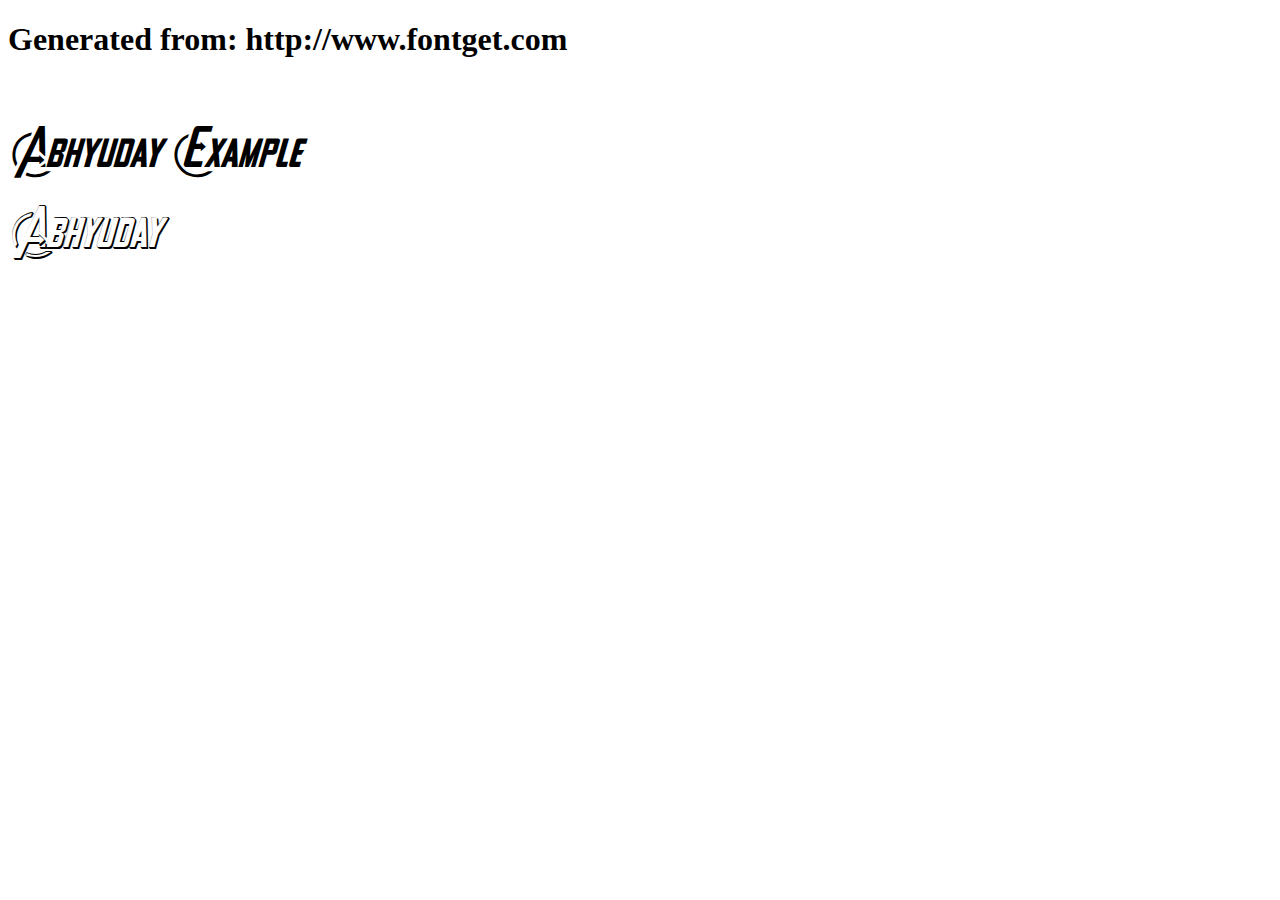
<file: deadpool/avengers_woff/index.html>
<!DOCTYPE html>
<html xmlns="http://www.w3.org/1999/xhtml">
<head>
    <meta http-equiv="Content-Type" content="text/html; charset=utf-8"/>
    <link rel="stylesheet" type="text/css"
          href="style.css"/>
</head>

<body>

<h1>Generated from: http://www.fontget.com</h1><br/>
<h1 style="font-family:'Avengers.ttf';font-weight:normal;font-size:42px">Abhyuday Example</h1>
<h1 style="font-family:'Avengers 3D.ttf';font-weight:normal;font-size:42px">Abhyuday</h1>


</body>
</html>
</file>
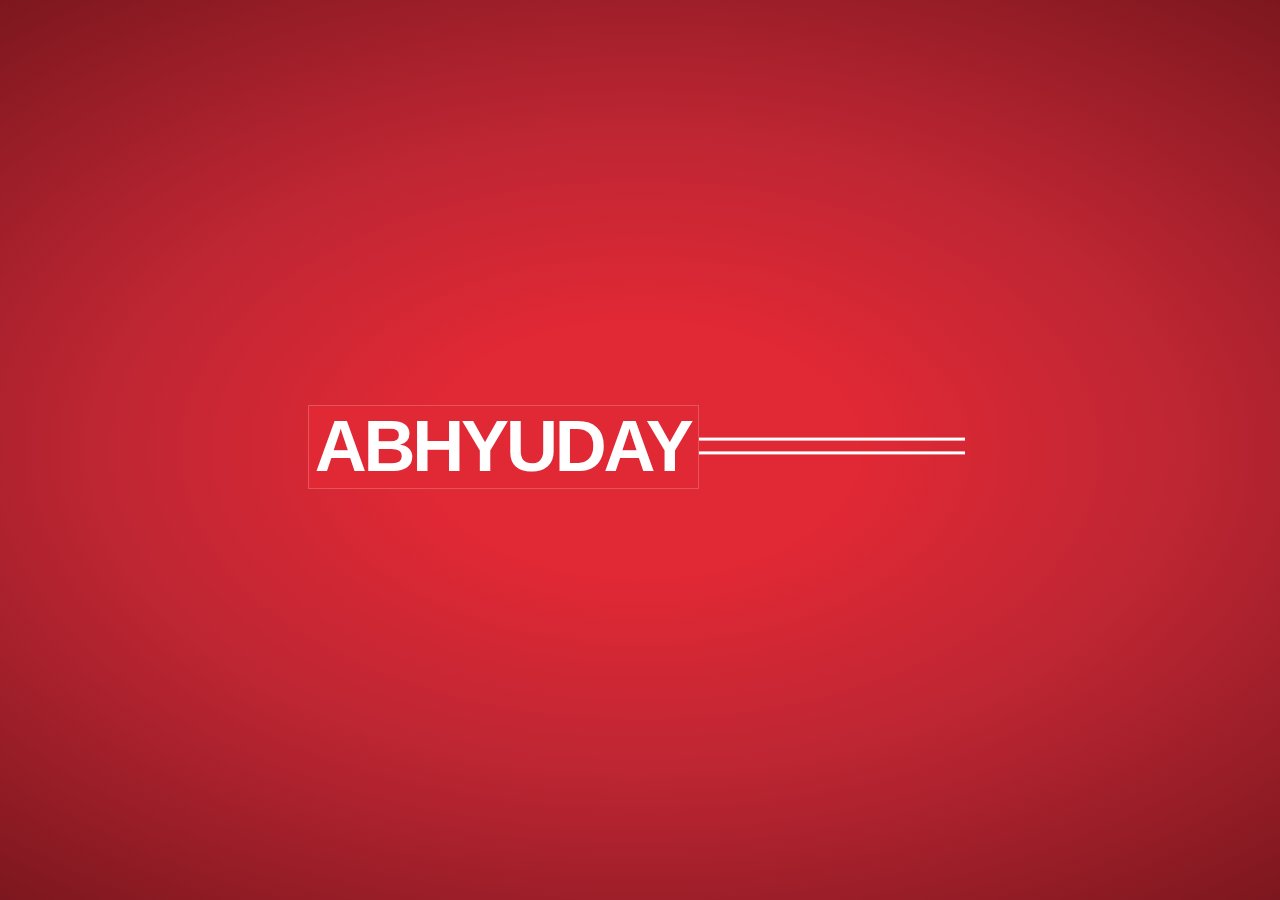
<file: preloader.html>
<!DOCTYPE html>
<html lang="en">
<head>
    <meta charset="UTF-8">
    <meta name="viewport" content="width=device-width, initial-scale=1.0">
    <title>preloader</title>
</head>
<style>
* {
  box-sizing: border-box;
}
body {
  margin: 0;
  background-color: #e12835;
  background-image: radial-gradient(#e12835 20%, #be2633 50%, rgba(0, 0, 0, .5) 100%);
  background-size: 120%;
  background-position: center;
  font-family: 'Barlow Condensed', sans-serif;
  animation: tighten-vinette ease-out 1800ms forwards;
}
.images {
  pointer-events: none;
  height: 100vh;
  top: 0;
  bottom: 0;
  right: 0;
  left: 0;
  position: absolute;
  opacity: 0.6;
  z-index: 20;
  background-size: cover;
  background-position: center;
  background-repeat: none;
  background-image: url('https://static.comicvine.com/uploads/original/11124/111240517/4986890-4700382785-29908.jpg');
}
.wrapper {
  height: 100vh;
  display: flex;
  align-items: center;
  justify-content: center;
}
.logo {
  cursor: pointer;
  text-align: center;
}
.logo:hover .restart {
  opacity: 0.8;
}
.restart {
  color: #fff;
  margin-top: 20px;
  font-size: 1.5rem;
  text-transform: uppercase;
  letter-spacing: -0.08rem;
  transition: opacity 150ms linear;
}
.marvel, .studios {
  position: relative;
  color: #fff;
  text-transform: uppercase;
  letter-spacing: -0.2rem;
  font-size: 4.5rem;
  margin: 0.05rem 0.05rem 0.5rem;
  padding: 0 0.4rem;
  display: inline-block;
}
.studios {
  font-weight: 500;
  letter-spacing: -0.3rem;
  transform: translateX(-95px);
}
.marvel {
  z-index: 10;
  font-weight: 800;
  transform: translateX(95px);
}
.marvel:before {
  z-index: -10;
  content: '';
  display: block;
  background-color: #e12835;
  border: solid rgba(255, 255, 255, .2) 1px;
  height: 100%;
  width: 100%;
  position: absolute;
  top: 0;
  left: 0;
}
.studios:after, .studios:before {
  content: '';
  display: block;
  height: 3px;
  position: absolute;
  background-color: #fff;
  display: block;
  left: 0.4rem;
  right: 0.4rem;
}
.studios:before {
  top: 0;
}
.studios:after {
  bottom: 0;
}
.wrapper.run-animation {
  animation: shrink ease-out 4800ms forwards 600ms;
}
.wrapper.run-animation .marvel {
  transform: translateX(95px);
  animation: slide-out-X 750ms ease forwards;
}
.wrapper.run-animation .studios {
  transform: translateX(-95px);
  color: transparent;
  animation: slide-out-X 750ms ease forwards, show-text 300ms linear forwards 1500ms;
}
.wrapper.run-animation .studios:before {
  transform: translateY(2.9rem);
  animation: slide-out-Y 300ms ease forwards 750ms;
}
.wrapper.run-animation .studios:after {
  transform: translateY(-2.9rem);
  animation: slide-out-Y 300ms ease forwards 750ms;
}
.wrapper.run-animation .restart {
  opacity: 0;
  animation: fade-down 1200ms ease 3600ms forwards;
}
.wrapper.run-animation ~ .images {
  animation: flicker-images 1500ms 2 steps(1, end), fade-out 4500ms forwards;
}
@keyframes slide-out-X {
  100% {
    transform: translateX(0);
  }
}
@keyframes slide-out-Y {
  100% {
    transform: translateY(0);
  }
}
@keyframes show-text {
  100% {
    color: #fff;
  }
}
@keyframes shrink {
  100% {
    transform: scale(0.8);
  }
}
@keyframes tighten-vinette {
  100% {
    background-size: 120%;
  }
}
@keyframes fade-down {
  0% {
    transform: translateY(-2rem);
    opacity: 0;
  }
  100% {
    transform: translateY(0);
    opacity: 0.5;
  }
}
@keyframes fade-out {
  100% {
    opacity: 0;
  }
}
@keyframes flicker-images {
  0% {
    background-image: url('https://i.ytimg.com/vi/lhgrYaBmplY/maxresdefault.jpg');
  }
  10% {
    background-image: url('https://doomrocket.com/wp-content/uploads/2014/08/IMG_4527.png');
  }
  20% {
    background-image: url('https://www.nerdmuch.com/wp-content/uploads/2016/02/funny-deadpool.jpg');
  }
  30% {
    background-image: url('https://i.pinimg.com/736x/b4/e0/d5/b4e0d51ab9af14198f733ca582d06794--geek-things-geek-art.jpg');
  }
  40% {
    background-image: url('https://images.fastcompany.net/image/upload/w_1280,f_auto,q_auto,fl_lossy/fc/3025621-poster-p-1-ka-pow-marvel-opens-massive-comic-book-images-archive-and-api-to-fans-developers.jpg');
  }
  50% {
    background-image: url('http://nerdist.com/wp-content/uploads/2015/03/captain-america-iron-man-civil-war-1024x597.jpg');
  }
  60% {
    background-image: url('https://geekreply.com/wp-content/uploads/2015/05/watchmen.jpg');
  }
  70% {
    background-image: url('http://cdn.playbuzz.com/cdn/3c096341-2a6c-4ae6-bb76-3973445cfbcf/6b938520-4962-403a-9ce3-7bf298918cad.jpg');
  }
  80% {
    background-image: url('http://cdn.wegotthiscovered.com/wp-content/uploads/2016/05/Storm-and-Black-Panther-marriage.jpg');
  }
  90% {
    background-image: url('https://am21.akamaized.net/tms/cnt/uploads/2014/01/Black-Widow-70s-Suit-3-580x270.jpg');
  }
  100% {
    background-image: url('https://i.ytimg.com/vi/lhgrYaBmplY/maxresdefault.jpg');
  }
}

</style>
<body>
  <!-- preloader.html -->
<div id="preloader">
  <!-- Your preloader content here -->
 


    <div class="wrapper run-animation" id="animate">
	<div class="logo">

		<span class="marvel">Abhyuday</span>
		<span class="studios">coordie atm</span>

	</div>
</div>

<div class="images"></div>

</div>
</body>
<script>
element = document.getElementById("animate");

if (element) {
	// reset the transition by...
	element.addEventListener("click", function(e) {
		e.preventDefault;

		console.log('element', element.classList);

		// removing the class
		element.classList.remove("run-animation");

		// triggering reflow
		void element.offsetWidth;

		// and re-adding the class
		element.classList.add("run-animation");
	}, false);
}


</script>
</html>
</file>
<file: deadpool/avengers_woff/style.css>
@font-face {
    font-family: 'Avengers.ttf';
    font-style: normal;
    font-weight: normal;
    src: local('Avengers.ttf'), url('Avengers.woff') format('woff');
}
@font-face {
    font-family: 'Avengers 3D.ttf';
    font-style: normal;
    font-weight: normal;
    src: local('Avengers 3D.ttf'), url('Avengers 3D.woff') format('woff');
}
</file>
